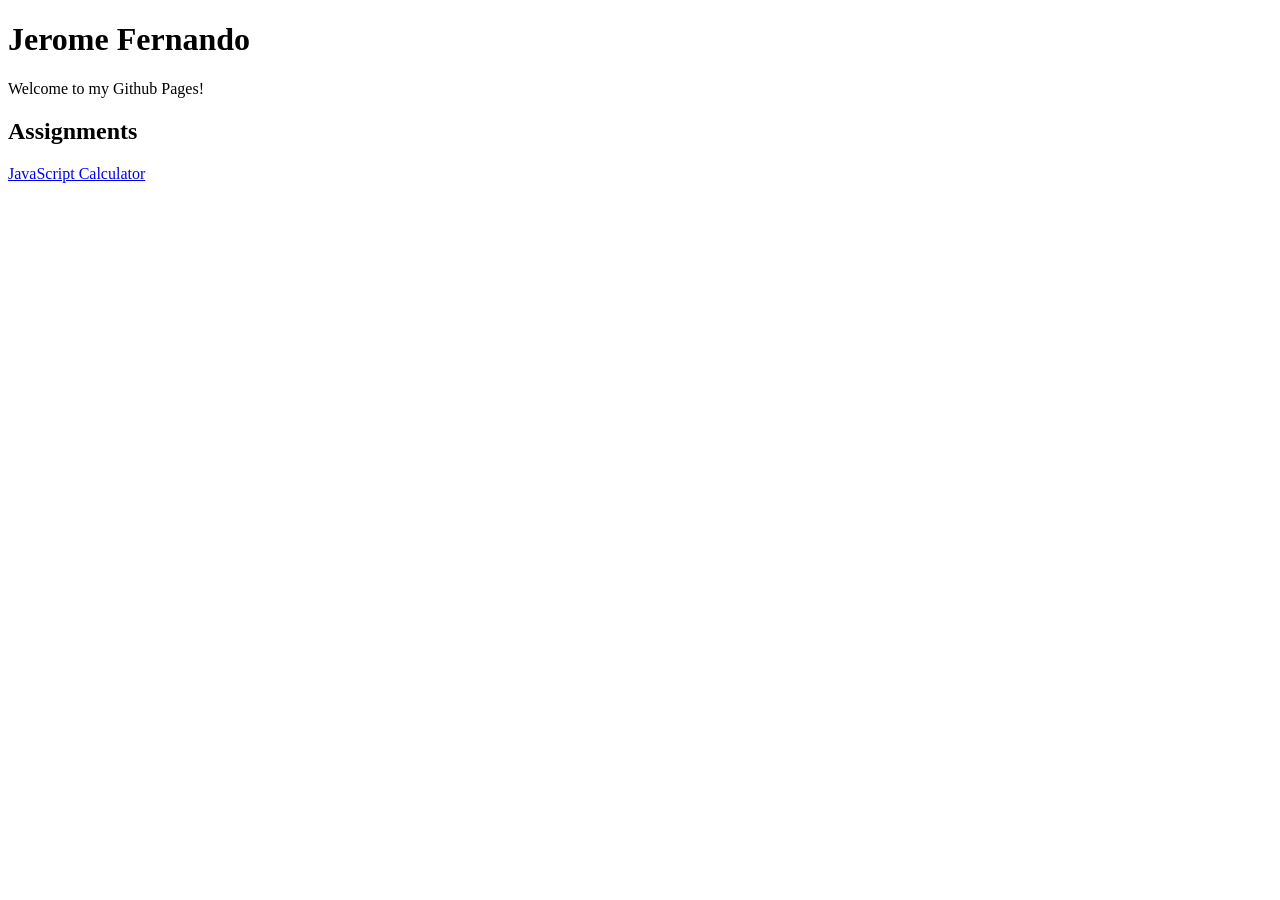
<file: index.html>
<!DOCTYPE html>
<html>
<head>
    <title>Jerome's Github Pages</title>
</head>
<body>
    <h1>Jerome Fernando</h1>
    <p>Welcome to my Github Pages!</p>

    <h2>Assignments</h2>
    <p><a href="assignments/4/calculator.html">JavaScript Calculator</a></p>
</body>
</html>
</file>
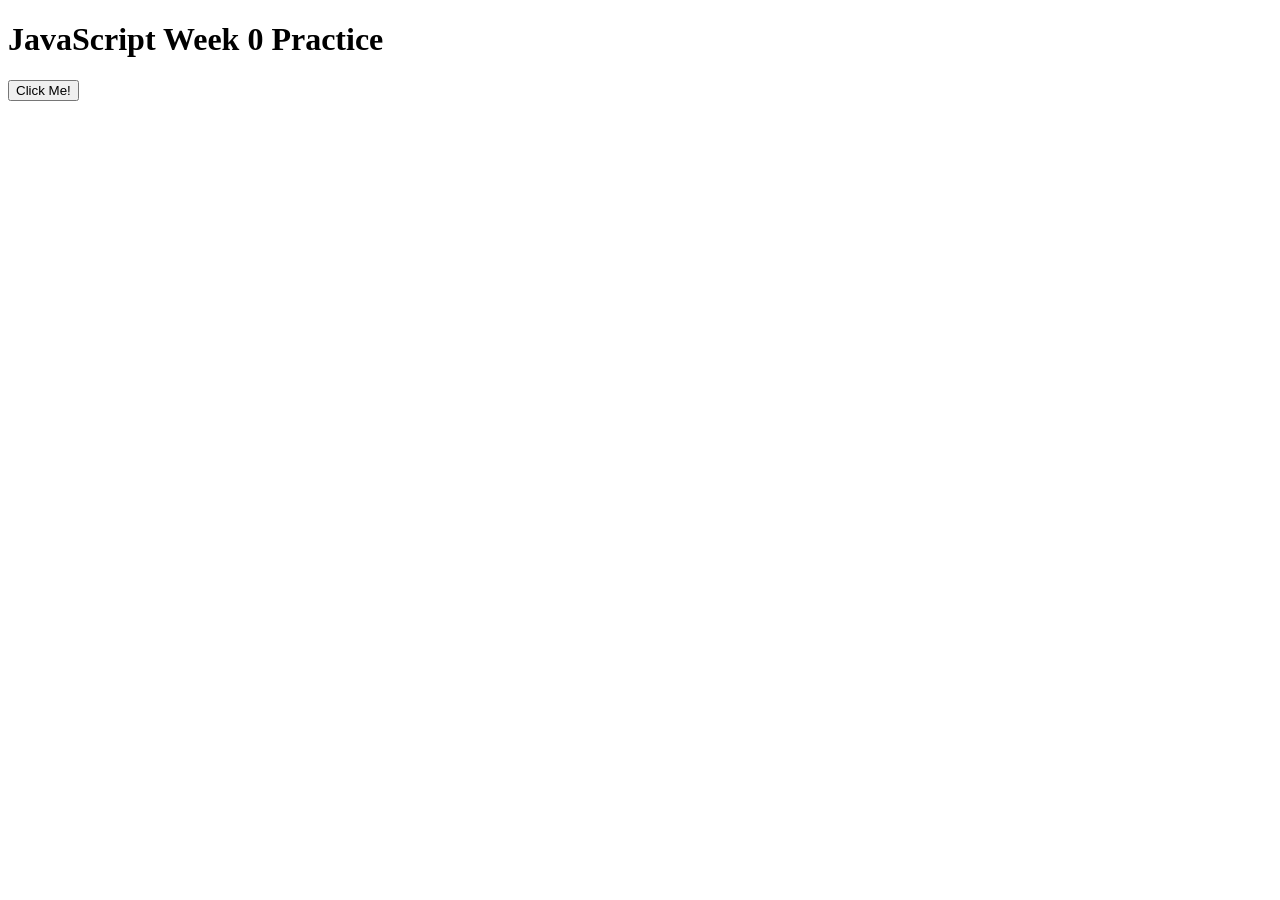
<file: assignments/4/index.html>
<!DOCTYPE html>
<html>
<head>
    <title>JavaScript Practice</title>
</head>
<body>
    <h1>JavaScript Week 0 Practice</h1>
    <button id="greetButton">Click Me!</button>
    <div id="output"></div>
    
    <script src="hello.js"></script>
    <script>
        document.getElementById("greetButton").addEventListener("click", function() {
            document.getElementById("output").textContent = createMessage("JavaScript");
        });
    </script>
</body>
</html>
</file>
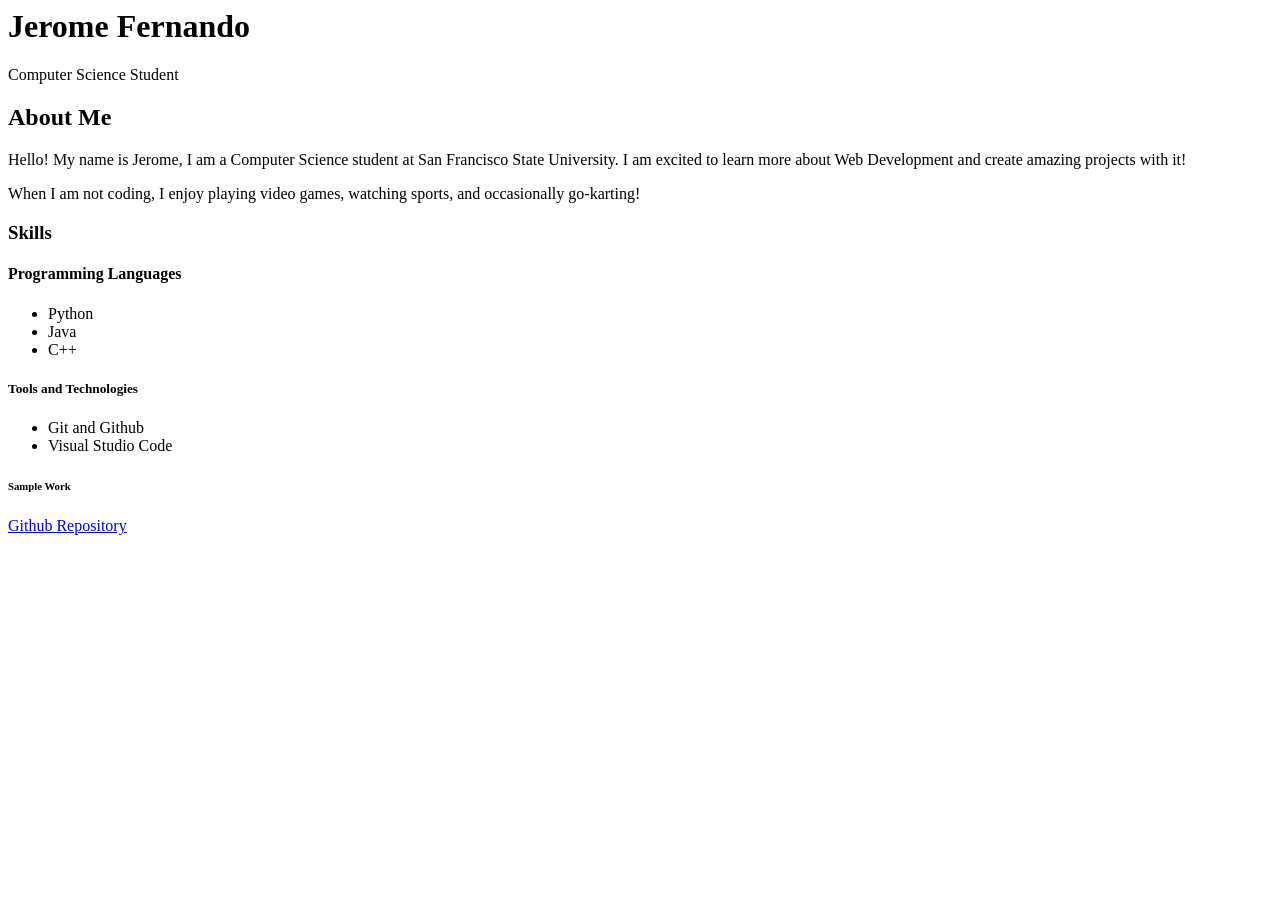
<file: practice.html>
<html>
    <head>
        <title> Jerome Fernando - Student Portfolio</title>
    </head>

    <body>
        <h1> Jerome Fernando</h1>
        <p> Computer Science Student</p>

        <h2> About Me</h2>
        <p> Hello! My name is Jerome, I am a Computer Science student
            at San Francisco State University. I am excited to learn
            more about Web Development and create amazing projects with it!
        </p>
        <p>
            When I am not coding, I enjoy playing video games, watching
            sports, and occasionally go-karting!
        </p>

        <h3> Skills </h3>
        <h4> Programming Languages </h4>
        <ul>
            <li> Python </li>
            <li> Java </li>
            <li> C++ </li>
        </ul>

        <h5> Tools and Technologies </h5>
        <ul>
            <li> Git and Github </li>
            <li> Visual Studio Code </li>
        </ul>

        <h6> Sample Work </h6>
        <a href="https://github.com/jm-fernando"> Github Repository </a>
    </body>
</html>
</file>
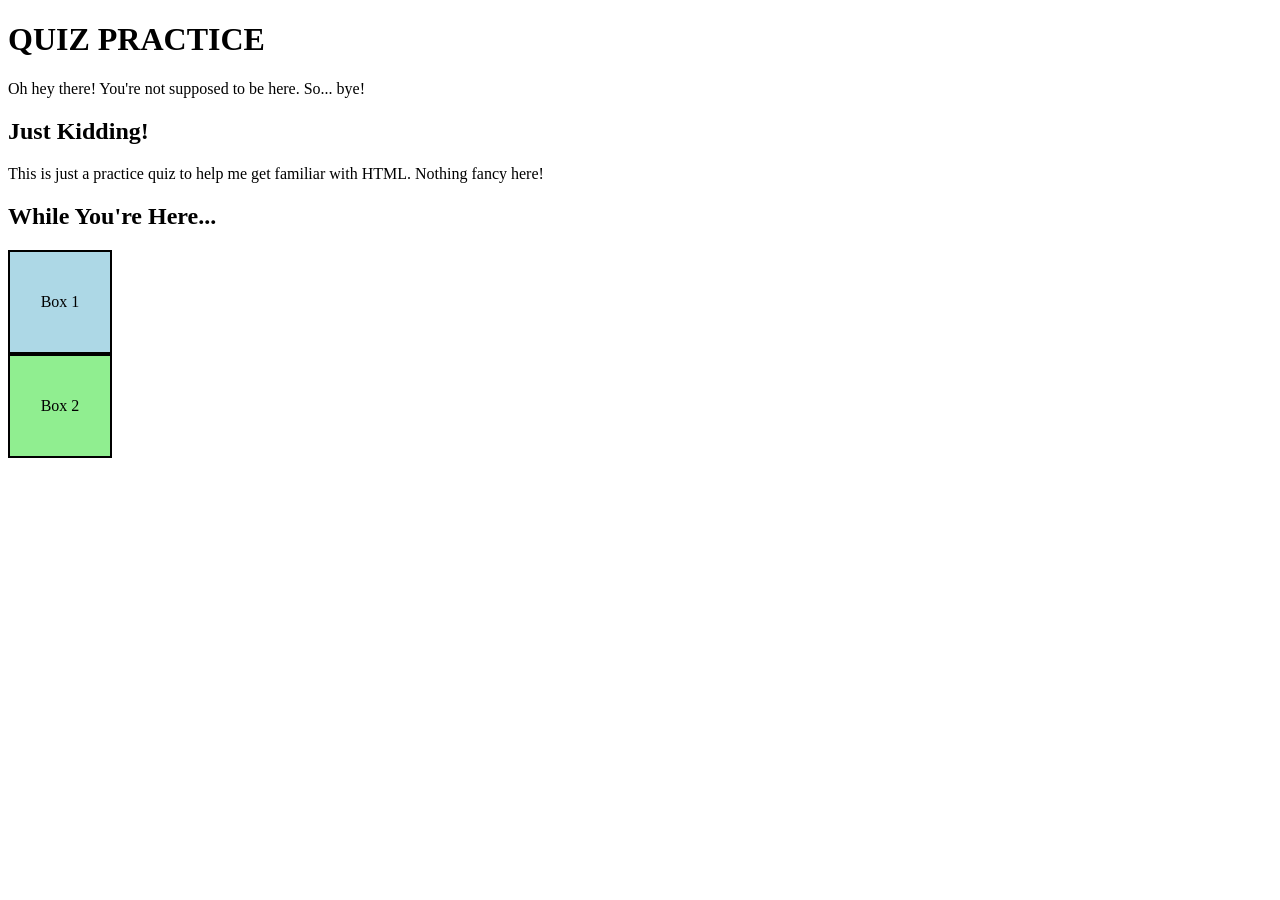
<file: practice/quizpractice.html>
<!DOCTYPE html> 
<html lang="en">
    <head>
        <meta charset="UTF-8">
        <title> Quiz Practice </title>
        <link rel="stylesheet" href="stylepractice.css">
    </head>

    <body>
        <h1> QUIZ PRACTICE </h1>
        <p> Oh hey there! You're not supposed to be here.
            So... bye! </p>

        <h2> Just Kidding! </h2>
        <p> This is just a practice quiz to help me get familiar with
            HTML. Nothing fancy here! </p>

        <h2> While You're Here... </h2>

        <div class = "demo">
            <div class = "box1"> Box 1 </div>
            <div class = "box2"> Box 2 </div>   
        </div>

    </body>
</html>
</file>
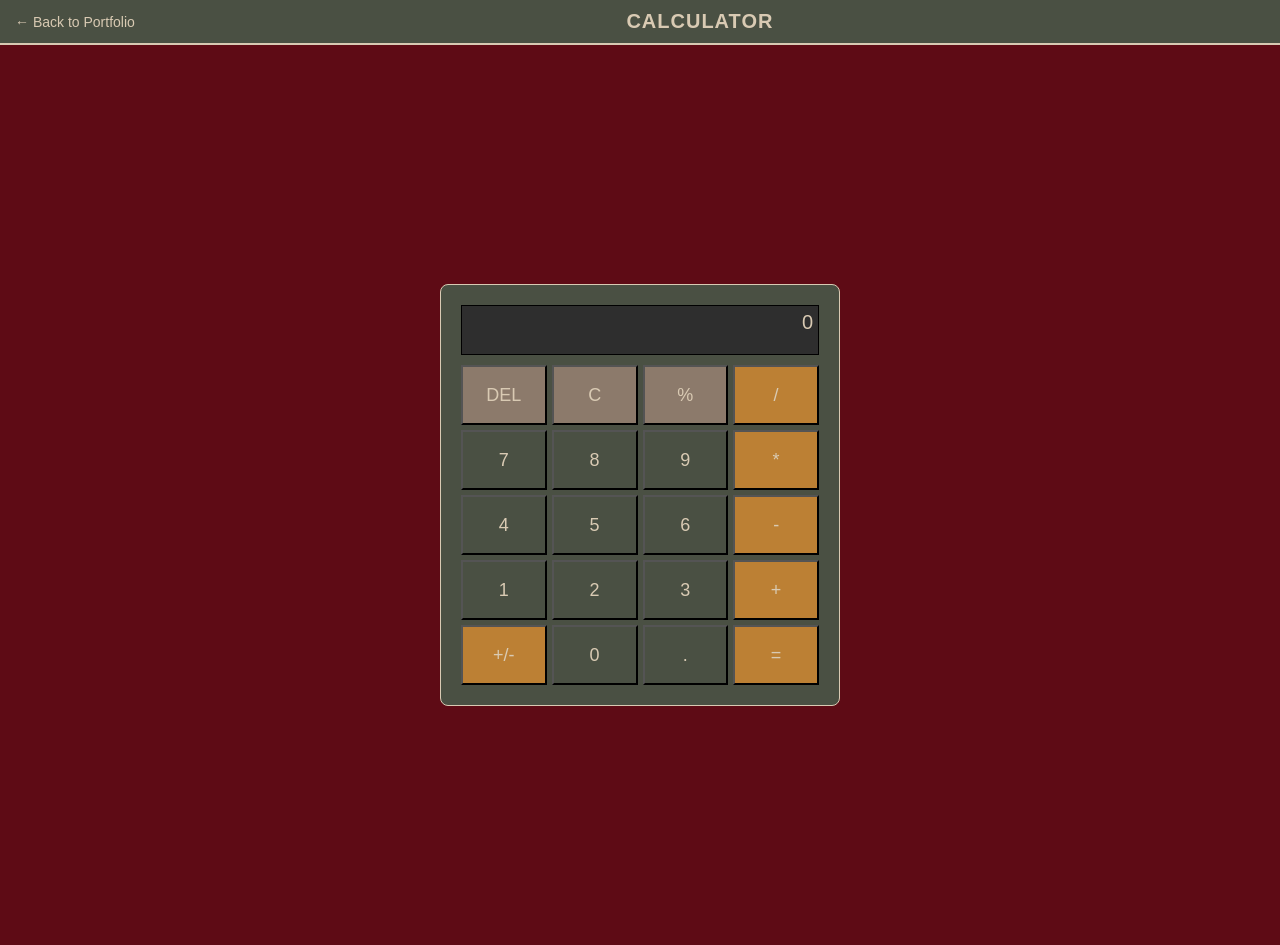
<file: assignments/4/calculator.html>
<!DOCTYPE html>

<html lang="en">

<head>
    <meta charset="UTF-8">
    <meta name="viewport" content="width=device-width, initial-scale=1.0">
    <title>JavaScript Calculator</title>
    <link rel="stylesheet" href="styles/calculator.css">
</head>

<body>

    <nav class = "navbar">
        <a href="../../index.html" class="nav-link">← Back to Portfolio</a>
        <h1 class="nav-title">CALCULATOR</h1>
    </nav>

    <main class = "calculator-container">
        <section class = "calculator">
           <div class = "calc-screen" id = "calc-screen">0</div>

           <div class = "buttons">
                <button class = "calc-util" id = "backspace">DEL</button>
                <button class = "calc-util" id = "clear">C</button>
                <button class = "calc-util" id = "percent">%</button>
                <button class = "calc-operator" id = "divide">/</button>

                <button class = "calc-number" id = "7">7</button>
                <button class = "calc-number" id = "8">8</button>
                <button class = "calc-number" id = "9">9</button>
                <button class = "calc-operator" id = "multiply">*</button>

                <button class = "calc-number" id = "4">4</button>
                <button class = "calc-number" id = "5">5</button>
                <button class = "calc-number" id = "6">6</button>
                <button class = "calc-operator" id = "subtract">-</button>

                <button class = "calc-number" id = "1">1</button>
                <button class = "calc-number" id = "2">2</button>
                <button class = "calc-number" id = "3">3</button>
                <button class = "calc-operator" id = "add">+</button>

                <button class = "calc-operator" id = "plus-minus">+/-</button>
                <button class = "calc-number" id = "0">0</button>
                <button class = "calc-number" id = "decimal">.</button>
                <button class = "calc-equal" id = "equals">=</button>
           </div>
        </section>
    </main>
    <script src="scripts/calculator.js"></script>
</body>
</html>
</file>
<file: practice/stylepractice.css>
.container{
    display: flex;
    flex-direction: row;
    justify-content: space-around;
    align-items: center;
    height: 200px;
    border: 2px solid black;
 }
.box1{
    width: 100px;
    height: 100px;
    background-color: lightblue;
    border: 2px solid black;
    text-align: center;
    line-height: 100px;
}
.box2{
    width: 100px;
    height: 100px;
    background-color: lightgreen;
    border: 2px solid black;
    text-align: center;
    line-height: 100px;
}
</file>
<file: assignments/4/styles/calculator.css>
body{
    font-family: Arial, sans-serif;
    margin: 0;
    padding: 0;
    background-color: #5E0B15;
    color: #D9CAB3;
}

.navbar {
  display: flex;
  justify-content: space-between;
  align-items: center;
  background-color: #4A5043;
  color: #D9CAB3;
  padding: 10px 15px;
  border-bottom: 2px solid #D9CAB3;
}

.nav-title {
  flex-grow: 1;
  text-align: center;
  margin: 0;
  font-size: 20px;
  letter-spacing: 1px;
}

.nav-link {
  color: #D9CAB3;
  text-decoration: none;
  font-size: 14px;
}

.nav-link:hover {
  text-decoration: underline;
}


.calculator-container{
    display: flex;
    justify-content: center;
    align-items: center;
    min-height: 100vh;
}

.calculator{
    background-color: #4A5043;
    border: 1px solid #D9CAB3;
    padding: 20px;
    width: 90%;
    max-width: 400px;
    box-sizing: border-box;
    border-radius: 8px;
}

.calc-screen{
    width: 100%;
    height: 50px;
    background-color: #2E2E2E;
    color: #D9CAB3;
    border: 1px solid #000;
    text-align: right;
    margin-bottom: 10px;
    font-size: 20px;
    padding: 5px;
    box-sizing: border-box;
}

.buttons{
    display: grid;
    grid-template-columns: repeat(4, 1fr);
    gap: 5px;
}

button{
    height: 60px;
    font-size: 18px;
    cursor: pointer;
    color: #D9CAB3;
}

.calc-number{
    background-color: #4A5043;
}

.calc-operator{
    background-color: #BC8034;
}

.calc-util{
    background-color: #8C7A6B;
}

.calc-equal{
    background-color: #BC8034;
}

button:hover{
    opacity: 0.8;
}

@media (max-width: 480px) {
  .calculator {
    width: 95%;
    max-width: 260px;
    padding: 15px;
  }

  .calc-screen {
    font-size: 20px;
    height: 45px;
  }

  button {
    height: 50px;
    font-size: 16px;
  }
}

/* 📲 Even smaller (tiny phones) */
@media (max-width: 360px) {
  .calculator {
    padding: 10px;
  }

  .calc-screen {
    font-size: 18px;
    height: 40px;
  }
}
</file>
